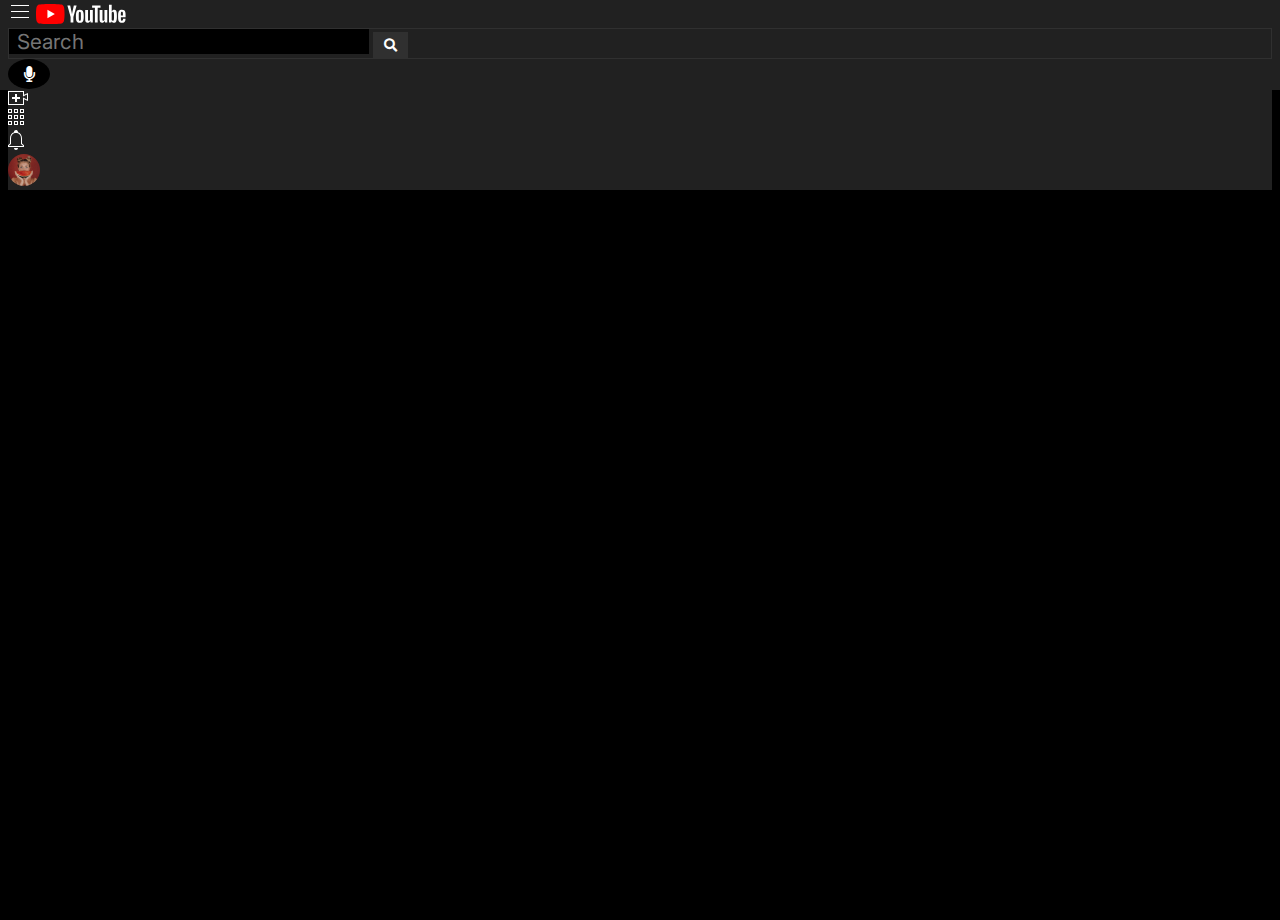
<file: play-video.html>
<!DOCTYPE html>
<html lang="en">

<head>
    <meta charset="UTF-8">
    <meta name="viewport" content="width=device-width, initial-scale=1.0">
    <meta name="description" content="video plays">
    <link href="https://cdn.jsdelivr.net/npm/bootstrap@5.3.1/dist/css/bootstrap.min.css" rel="stylesheet"
        integrity="sha384-4bw+/aepP/YC94hEpVNVgiZdgIC5+VKNBQNGCHeKRQN+PtmoHDEXuppvnDJzQIu9" crossorigin="anonymous">
    <link rel="stylesheet" href="https://cdnjs.cloudflare.com/ajax/libs/font-awesome/5.15.3/css/all.min.css">
    <title></title>
    <link rel="stylesheet" href="styles.css">
    <link rel="stylesheet" href="styles2.css">

</head>

<body>  
    <main>
        <nav>
            <div class="navbar d-flex">
                <div id="nav-one" class="nav-one">
                    <img src="./public/images/navigations-navigations-yt-button-hamburger.png" alt="menu" id="menu">
                    <a href="./index.html"></a><img src="./Youtube-Logo.svg" alt="Youtube-Logo" id="YT-logo"></a>
                </div>
                <div id="nav-two" class="nav-one d-flex">
                    <div class="searchbar d-flex">
                        <input type="text" placeholder="Search" id="searchbox">
                        <button type="submit" id="searchicon"><i class="fas fa-search searchimg"></i></button>
                    </div>
                    <!-- <img src="./magnifying-glass-solid.svg" alt="Magnifiy Glass"/> -->
                    <div class="voice">
                        <i class="fas fa-microphone"></i>
                    </div>

                </div>
                <div id="nav-three" class="nav-one d-flex">
                    <ul class="navnavigation firstnavigation d-flex">
                        <li><img src="./upload/Navigations/Navigations/Group.svg" alt="Upload Video"></li>
                        <li><img src="./GRID.svg" alt="Grid Meny"></li>
                        <li><img src="./NOTIF.svg" alt="Notifications"></li>
                        <li><img src="./user/Navigations/Navigations/User-Avatar.png" alt="User-Avatar"
                                id="User-Avatar"></li>
                    </ul>
                </div>
            </div>
        </nav>
        <div class="maincont d-flex">
            <div class="videocontain">
                <div id="video-placeholder"></div>
                <div id="comments-container"></div>
            </div>
            <div class="suggestvideo">
                <div class="mycards" id="mycards">
                    <!-- <div class="mycard-play">
                        <span class="duration gray">15:35</span>
                        <img src="https://picsum.photos/250/150" alt="Video thumbnail"
                                class="thumbnail-play">
                        <div class="titlebody d-flex">
                            <div class="titletexts">
                                <p><a href="#" class="videolink">Title of the video</a></p>
                                <p class="gray channelNameText"><a href="" class="channellink"></a>James Gouse</p>
                                <p class="gray channelNameText">15k Views . <span class="timesold gray">1 Week
                                        ago</span></p>
                            </div>
                        </div>
                    </div>
                    <div class="mycard-play">
                        <span class="duration gray">15:35</span>
                        <img src="https://picsum.photos/250/150" alt="Video thumbnail"
                                class="thumbnail-play">
                        <div class="titlebody d-flex">
                            <div class="titletexts">
                                <p><a href="#" class="videolink">Title of the video</a></p>
                                <p class="gray channelNameText"><a href="" class="channellink"></a>James Gouse</p>
                                <p class="gray channelNameText">15k Views . <span class="timesold gray">1 Week
                                        ago</span></p>
                            </div>
                        </div>
                    </div>
                    <div class="mycard-play">
                        <span class="duration gray">15:35</span>
                        <img src="https://picsum.photos/250/150" alt="Video thumbnail"
                                class="thumbnail-play">
                        <div class="titlebody d-flex">
                            <div class="titletexts">
                                <p><a href="#" class="videolink">Title of the video</a></p>
                                <p class="gray channelNameText"><a href="" class="channellink"></a>James Gouse</p>
                                <p class="gray channelNameText">15k Views . <span class="timesold gray">1 Week
                                        ago</span></p>
                            </div>
                        </div>
                    </div>
                    <div class="mycard-play">
                        <span class="duration gray">15:35</span>
                        <img src="https://picsum.photos/250/150" alt="Video thumbnail"
                                class="thumbnail-play">
                        <div class="titlebody d-flex">
                            <div class="titletexts">
                                <p><a href="#" class="videolink">Title of the video</a></p>
                                <p class="gray channelNameText"><a href="" class="channellink"></a>James Gouse</p>
                                <p class="gray channelNameText">15k Views . <span class="timesold gray">1 Week
                                        ago</span></p>
                            </div>
                        </div>
                    </div>
                    <div class="mycard-play">
                        <span class="duration gray">15:35</span>
                        <img src="https://picsum.photos/250/150" alt="Video thumbnail"
                                class="thumbnail-play">
                        <div class="titlebody d-flex">
                            <div class="titletexts">
                                <p><a href="#" class="videolink">Title of the video</a></p>
                                <p class="gray channelNameText"><a href="" class="channellink"></a>James Gouse</p>
                                <p class="gray channelNameText">15k Views . <span class="timesold gray">1 Week
                                        ago</span></p>
                            </div>
                        </div>
                    </div>
                    <div class="mycard-play">
                        <span class="duration gray">15:35</span>
                        <img src="https://picsum.photos/250/150" alt="Video thumbnail"
                                class="thumbnail-play">
                        <div class="titlebody d-flex">
                            <div class="titletexts">
                                <p><a href="#" class="videolink">Title of the video</a></p>
                                <p class="gray channelNameText"><a href="" class="channellink"></a>James Gouse</p>
                                <p class="gray channelNameText">15k Views . <span class="timesold gray">1 Week
                                        ago</span></p>
                            </div>
                        </div>
                    </div> -->
                </div>
            </div>
        </div>
    </main>

    <script src="https://www.youtube.com/iframe_api"></script>
    <script src="./play-video.js"></script>
    <script src="https://cdn.jsdelivr.net/npm/bootstrap@5.3.1/dist/js/bootstrap.bundle.min.js"
        integrity="sha384-HwwvtgBNo3bZJJLYd8oVXjrBZt8cqVSpeBNS5n7C8IVInixGAoxmnlMuBnhbgrkm"
        crossorigin="anonymous"></script>
</body>

</html>
</file>
<file: styles.css>
@import url('https://fonts.googleapis.com/css2?family=DM+Sans:opsz,wght@9..40,300&family=Delicious+Handrawn&family=Inter:wght@300&family=Poppins:wght@300&family=Roboto:wght@300&display=swap');
@import url('https://fonts.googleapis.com/css2?family=DM+Sans:opsz,wght@9..40,300&family=Delicious+Handrawn&family=Inter:wght@300&family=Poppins:wght@300&family=Roboto:wght@300&display=swap');

* {
    background-color: black !important;
    padding: 0;
    margin: 0;
    font-family: inter;
    color: white;

}

.navnavigation {
    list-style: none;
    background-color: #212121 !important;
}
ul{
    list-style: none;
    margin: 0;
    padding: 0;
}
.firstnavigation, #nav-three, .firstnavigation li, .firstnavigation li img{
    background-color: #212121 !important;
}

.navbar {
    height: 10vh;
    background-color: #212121 !important;
    padding-inline: 8px;
    align-items: center;
    align-content: center;
    position: sticky !important;
    top: 0;
}
.nav-one{
    background-color: #212121 !important;
}
#nav-two{
    gap: 0.5rem;
}

#YT-logo,
#menu {
    cursor: pointer !important;
    background-color: #212121 !important;
    padding: 0;
    margin: 0;
}
.searchbar{
    background-color: #212121 !important;
    border: 1px solid #303030 !important;
    
    
}

#searchbox{
    background-color: #121212;
    border: none ! important;
    width: 22rem;
    font-size: 1.3rem;
    padding-left: 8px;
}
#searchicon, .searchimg{
    background-color: #303030 !important;
    
}
#searchicon{
    width: 35px;
    text-align: center;
    vertical-align: middle !important;  
    padding: 5px;
}
#nav-three >ul{
    gap: 0.9rem;
}
.voice{
    border-radius: 50%;
    width: 32px;
    text-align: center;
    vertical-align: middle;
    padding: 5px;
}
#User-Avatar{
    border-radius: 50%;
}

.sidebar {
    flex: 0.18;
    height: 90vh;
    padding-right: 10px;
    overflow-y: scroll;
}
.sidebar::-webkit-scrollbar{
    display: none;
}

.sidesections {
    border-bottom: 1px solid gray !important;
    padding: 12px;

}
.navigation li{
    margin-bottom: 8px;
}
.combo{
    gap: 0.8rem;
    font-size: 1.1rem;
}
.combo:hover{
    background-color: #303030 !important;
    cursor: pointer;
}
.sect-title{
    color: #AAAAAA;
    font-weight: 700;
    font: roboto;
    font-size: 0.875rem;
}
.subChannelLogo{
    border-radius: 50%;
}
.gray{
    color: #AAAAAA  !important;
}

.maincontent {
    flex: 1;
    overflow-y: scroll;
    height: 90vh;
    
}
.maincontent::-webkit-scrollbar{
    display: none;
}

.chipswrapper {
    gap: 1.3rem;
    width: 100%;
    padding: 9px;
    z-index: 2023;
    position: sticky;
    top: 0  ;
}

.chip {
    border-radius: 22px;
    background-color: #303030 !important;
    border: 1px solid white !important;
    font-size: 20px;
    color: white;
    width: 3.5rem;
    text-align: center !important;
    padding: 6px;

}
.chip:hover{
    background:#E6F7FF !important;
    color: black !important;
    cursor: pointer;
}
.content{
    margin-top: 12px;
    padding: 16px;
}
.mycards{
    display: flex;
    flex-wrap: wrap !important;
    /* justify-content: space-around ; */
    transition: all 1s ease;
    gap: 1rem;
    
}
.mycard:hover{
    /* transform: scale(1.03); */
}
.mycard{
    position: relative;
    width: 330px;
    overflow: hidden;
}
.thumbnail{
    width: 100%;
    height: 150px;
}
.duration{
    font-size: 12px;
    position: absolute !important;
    top : 125px ;
    left: 18rem;
}
.titlebody{
    margin-top: 8px;
    padding-inline: 4px;
    gap: 0.8rem;
}
.titletexts{
    font-size: 1rem;
}
.titletexts p{
    word-wrap: break-word;
}
.channelNameText{
    font-size: 12px;
}
.cardchannellogo{
    width: 40px;
    height: 40px;
    border-radius: 50%;
}
a{
    text-decoration: none !important;
    color: white !important;
}
p{
    padding: 0;
    margin: 0;
}
#searchicon{
    border: none;
}
.chipswrapper{
    overflow-x: scroll !important;
}
.chipswrapper::-webkit-scrollbar{
    display: none;
}

@media screen and (max-width: 768px) {
    .sidebar{
        flex: 0.4;
    }
}

@media screen and (max-width: 425px) {
    .sidebar{
        position: absolute;
        left: -230px;
    }
    #searchbox{
        width: 7rem;
    }
    #nav-three ul li:nth-child(-n+3){
        display: none; 
    }
}

@media screen and (max-width: 320px) {
    #searchbox{
        width: 4rem;
    }
    
}
</file>
<file: styles2.css>
.navbar{
    position: sticky !important;
    top: 0;
}
.maincont{
    padding-inline: 4rem;
    height: 90vh;
    gap: 1.5rem;
    padding-top: 20px;
}
.videocontain{
    flex: 1.4;
    overflow-y: scroll;
    
}
.videocontain::-webkit-scrollbar{
    display: none !important;
}
.suggestvideo::-webkit-scrollbar{
    display: none !important;
}
.suggestvideo{
    flex: 0.5;
    overflow-y: scroll;
}
.thumbnail-play{
    width: 50%;
    height: 100px;
}
.mycard-play{
    display: flex;
    position: relative;
    width: 27rem;
    overflow: hidden;
    gap: 0.4rem;
}
.duration{
    top: 79px !important;
    left: 6.2rem !important;
}

#comments-container{
    /* overflow: hidden; */
    padding-right: 3.2rem;
    
}
.comment{
    gap: 0.8rem !important;
    margin-top: 10px;
    margin-bottom: 10px;
    word-wrap: break-word;
    padding-right: 5rem;
}
.like-unlike{
    gap: 1.5rem !important;
}
.currVCLogo>img{
    width: 4rem;
    height: 4rem;
    border-radius: 50%;
}
.titleInfo{
    line-height: 26px;
    display: flex;
    flex-direction: column;
    gap: 0.8rem;
    border-bottom: 1px solid gray;
    margin-bottom: 2rem;

}
.videoTitle{
    font-size: 20px;
}
.subTitleDiv{
    justify-content: space-between;
    font-size: 16px;
    margin-bottom: 12px;
}
.likeshare{
    display: flex;
    gap: 0.8rem;
}
.cmmntimg>img{
    width: rem;
    height: 4rem;
    border-radius: 50%;
}
.titleInfos{
    gap: 0.8rem;
    border-bottom: 1px solid gray;
    margin-bottom: 1.3rem;
    padding-bottom: 10px;

}
.moreinfo{
    width: 90%;
    display: flex;
    flex-direction: column;
    gap: 0.6rem;
}
.channeltitle{
    font-size: 16px;
}
.channelsub{
    justify-content: space-between;
    width: 100%;
}
#subscribe-btn{
    border: none;
    background-color: red !important;
    color: white !important;
    font-weight: bolder !important;
    width: 8rem;
    font-size: 1rem;
    transition: all 60ms ease;
}
#subscribe-btn:active{
    background-color: white !important;
    color: black !important;
}
.likecombo{
    gap: 0.6rem;
}

@media screen and (max-width : 768px) {
    .maincont {
        padding-inline: 1rem;
    }
    iframe {
        width: 100%;
    }
}

@media screen and (max-width : 425px) {
    .maincont {
        flex-direction: column;
    }
    .videocontain, .suggestvideo{
        flex: 0.5;
    }
    iframe{
        height: 70%;
    }
    .videoTitle{
        font-size: 15px;
    }
}
@media screen and (max-width : 320px){
    iframe{
        height: 100%;
    }
    .videocontain{
        flex: 0.7;
    }
    #subscribe-btn{
        height: 44px;
    }
}
</file>
